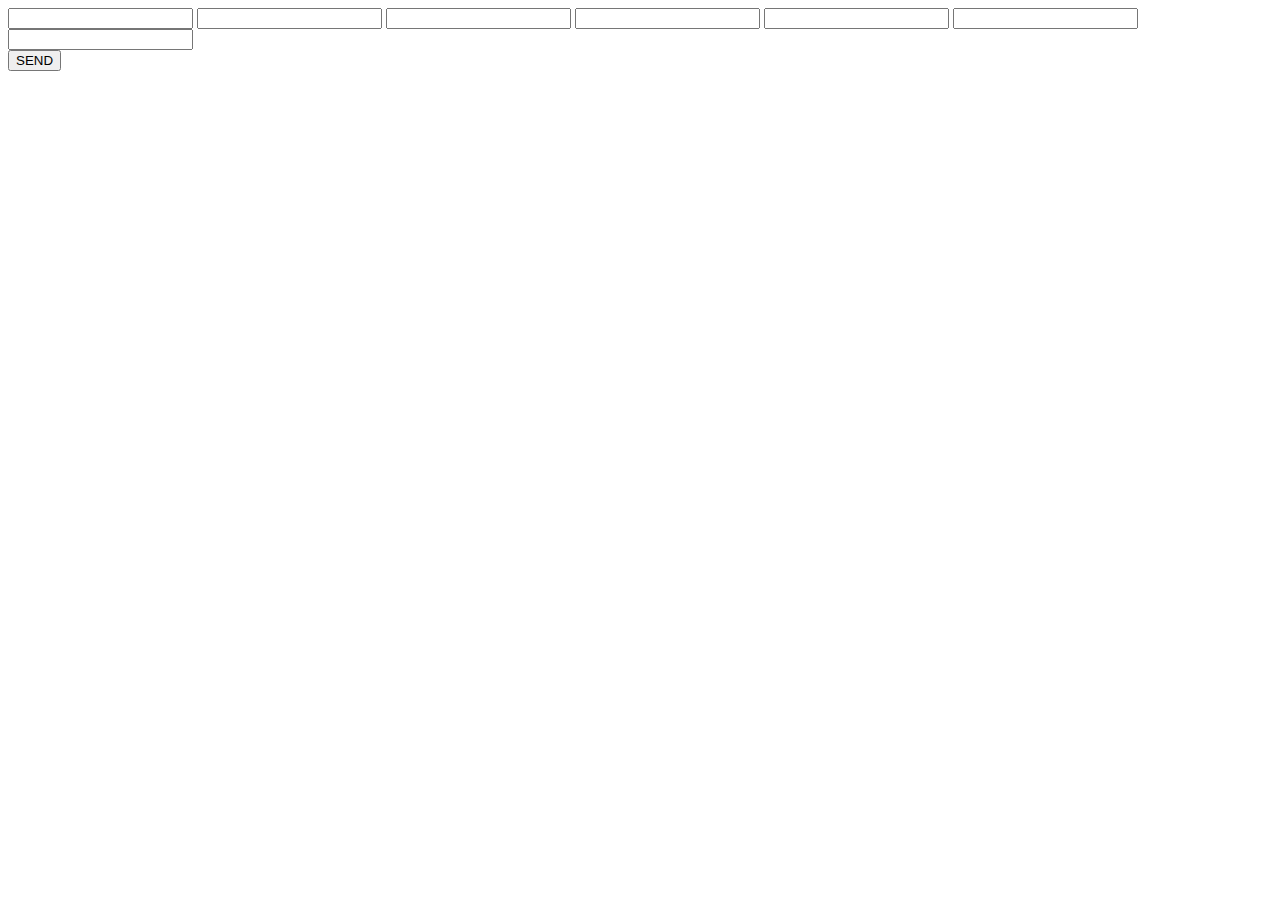
<file: inputs.html>
<!DOCTYPE html>
<html lang="en">
<head>
  <meta charset="UTF-8">
  <meta name="viewport" content="width=device-width, initial-scale=1.0">
  <title>Document</title>
  <script src="./js/libs/jquery.min.js"></script>
  <script src="./js/inputs.js"></script>
</head>
<body>
  <input type="text" class="name">
  <input type="text" class="name">
  <input type="text" class="name">
  <input type="text" class="name">
  <input type="text" class="name">
  <input type="text" class="name">
  <input type="text" class="name">
  <br />
  <button id="sendBtn">SEND</button>
</body>
</html>
</file>
